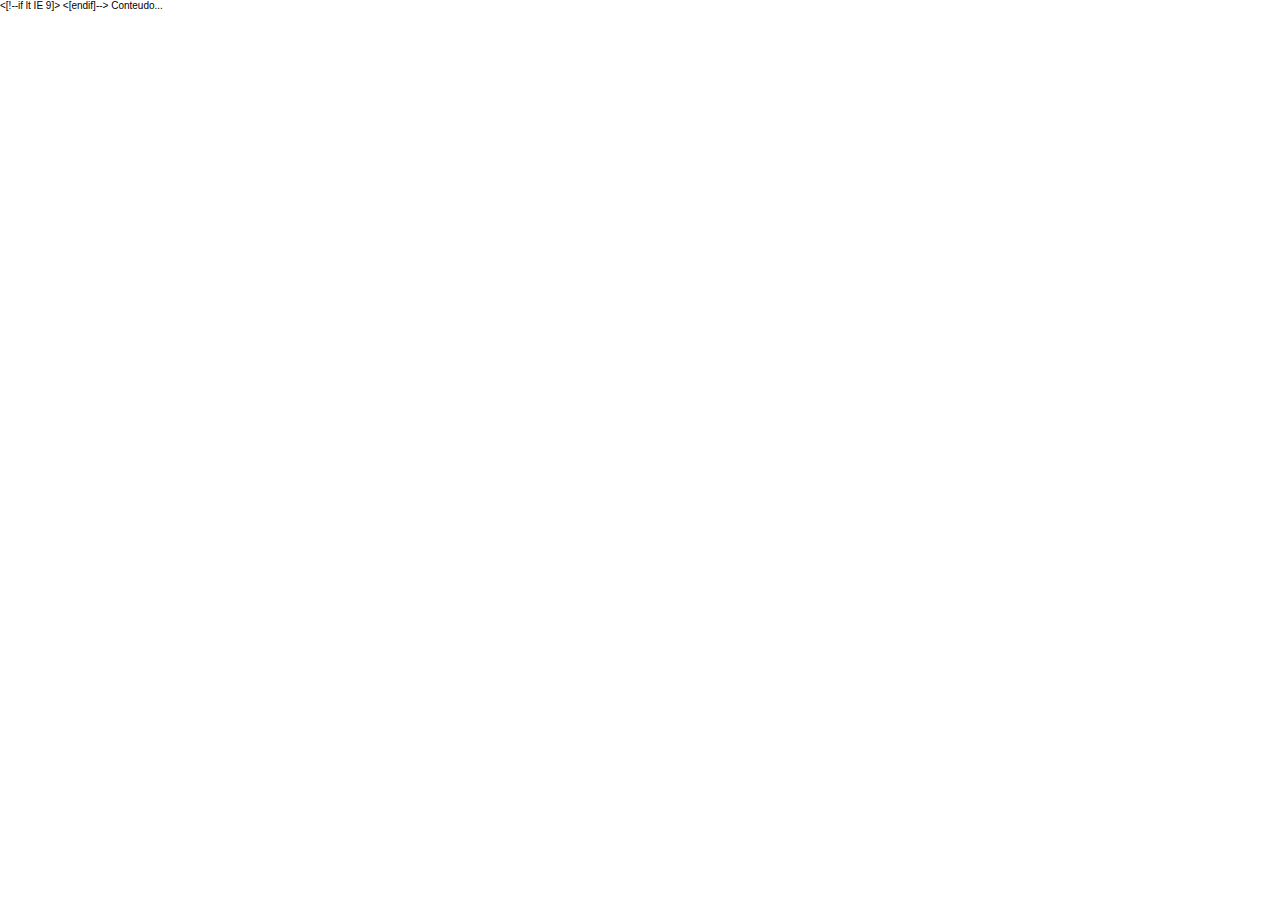
<file: base.html>
<html>
<head>
<meta charset="utf-8">
<title>Titulo</title>
<meta name="description" content=" ">
<meta name="viewport" content="width=device-width, initial-scale=1.0">
<[!--if lt IE 9]>
<script src="js/html5shiv.js"></script>
<[endif]-->
<link rel="stylesheet" href="css/reset.css">
</head>
<body>
Conteudo...
</body>
</html>
</file>
